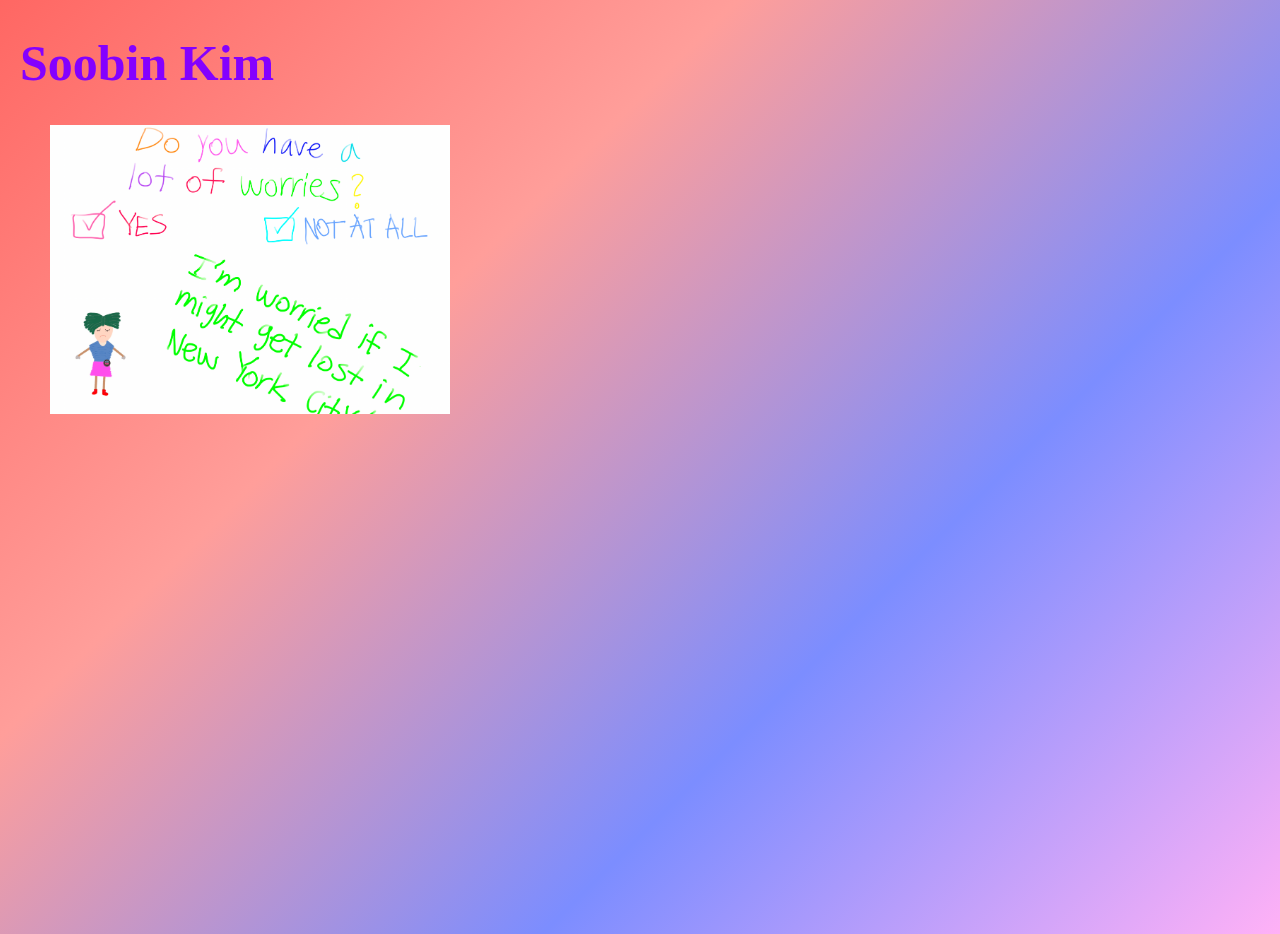
<file: index.html>
<!DOCTYPE html>
<html lang="en">
  <head>
    <meta charset="UTF-8">
    <meta http-equiv="X-UA-Compatible" content="IE=edge" />
    <meta name="viewport" content="width=device-width, initial-scale=1.0" />
     <link rel="stylesheet" href="./style.css">
   </head>
   </body>
   <style>
     </style>
  </head>
   <body>
    <!-- <div id="grad1"></div> -->
   <h1>Soobin Kim </h1>
<div class="image">
     <img class="image__img" src="image.png" alt="Bricks"> 
    <div class="image__overlay 
    image__overlay--primary">
    <a href="studio/index.html" target="_blank">
        <div class="image__title" >Worry Dolls</div>
        <p class="image__description">
            Cross Platform StoryTelling
        </p>
      </a>
    </div>

</div>
 </body>
 </html>
</file>
<file: style.css>
body {
	padding: 0;
	margin: 0;
  background-image: linear-gradient(-45deg, #FFB1F6, #7C8DFF, #FF9E9A, #FF6763);
min-height: 100vh;
}
h1 {
	color: #8400FF;
	position: relative;
	left: 20px;
	font-size: 50px;
}
/*#grad1 {
  width: 100vw;
  height: 100vh;
  color: #fff; 
  position: relative;
}*/
.image {
    position: relative;
    width: 400px;
    top: 0;
    left: 50px;
}

.image__img {
    display: block;
    width: 100%;
}

.image__overlay {
    position: absolute;
    top: 0;
    left: 0;
    width: 100%;
    height: 100%;
    background: rgba(0, 0, 0, 0.6);
    
    font-family: 'Quicksand', sans-serif;
    display: flex;
    flex-direction: column;
    align-items: center;
    justify-content: center;
    opacity: 0;
    transition: opacity 0.25s;
}

.image__overlay a {
	color: #4CFF00;
}

.image__overlay--blur {
    backdrop-filter: blur(5px);
}

.image__overlay--primary {
    background: #FF009D;
}

.image__overlay > * {
    transform: translateY(20px);
    transition: transform 0.25s;
}

.image__overlay:hover {
    opacity: 1;
}

.image__overlay:hover > * {
    transform: translateY(0);
}

.image__title {
    font-size: 2em;
    font-weight: bold;
}

.image__description {
    font-size: 1.25em;
    margin-top: 0.25em;
}
</file>
